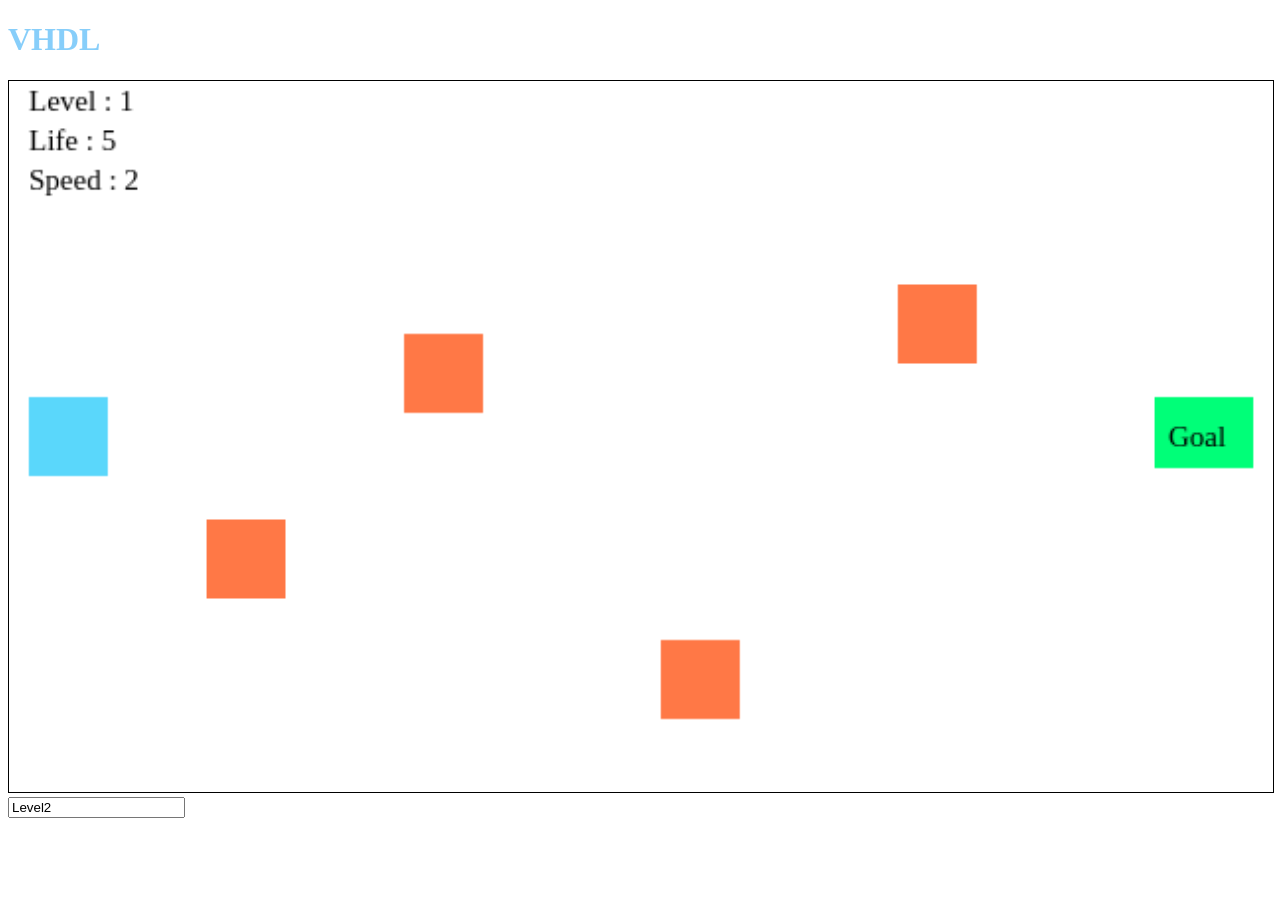
<file: tjanil.html>
<!DOCTYPE html>
<html>
<head>
    <meta name="viewport" content="width=device-width, user-scalable=no" />
    <style>
    canvas {
      border: 1px solid black;
      width: 100%;
    }

    * {
   -webkit-user-select: none; /*disable text selection */
    }
  </style>
    <script>alert("Welcome to Level 1.")</script>
    <script>
        window.addEventListener("load",function() {

      //constants
      var GAME_WIDTH = 640;
      var GAME_HEIGHT = 360;

      //keep the game going
      var gameLive = true;

      //current level
      var level = 1;
      var life = 5;
      //random color
      var color = "#"+((1<<24)*Math.random()|0).toString(16);


      //enemies
      var enemies = [
        {
          x: 100, //x coordinate
          y: 100, //y coordinate
          speedY: 2, //speed in Y
          w: 40, //width
          h: 40 //heght
        },
        {
          x: 200,
          y: 0,
          speedY: 2,
          w: 40,
          h: 40
        },
        {
          x: 330,
          y: 100,
          speedY: 3,
          w: 40,
          h: 40
        },
        {
          x: 450,
          y: 100,
          speedY: -3,
          w: 40,
          h: 40
        }
      ];

      //the player object
      var player = {
        x: 10,
        y: 160,
        speedX: 2,
        isMoving: false,  //keep track whether the player is moving or not
        w: 40,
        h: 40
      };

      //the goal object
      var goal = {
        x: 580,
        y: 160,
        w: 50,
        h: 36
      }

      var sprites = {};

      var movePlayer = function() {
        player.isMoving = true;
      }

      var stopPlayer = function() {
        player.isMoving = false;
      }

      //grab the canvas and context
      var canvas = document.getElementById("mycanvas");
      var ctx = canvas.getContext("2d");

      //event listeners to move player
      canvas.addEventListener('mousedown', movePlayer);
      canvas.addEventListener('mouseup', stopPlayer);
      canvas.addEventListener('touchstart', movePlayer);
      canvas.addEventListener('touchend', stopPlayer);

      //update the logic
      var update = function() {

        //check if you've won the game
        if(checkCollision(player, goal)) {

          alert('Win !');
          level = 1;
          life += 1;
          player.speedX += 1;
          player.x = 10;
          player.y = 160;
          player.isMoving = false;

          for(var ab = 0; ab < enemies.length; ab++){
              if(enemies[ab].speedY > 1){
                enemies[ab].speedY += 1 ;
              }
              else{
                  enemies[ab].speedY -= 1 ;
              }
          }
        }

        //update player
        if(player.isMoving) {
          player.x = player.x + player.speedX;
        }

        //update enemies
        var i = 0;
        var n = enemies.length;

        enemies.forEach(function(element, index){

          //check for collision with player
          if(checkCollision(player, element)) {
            //stop the game
            if(life === 0){

                alert('Game Over');

                for(var ab = 0; ab < enemies.length; ab++){

                    if(enemies[ab].speedY > 1){
                    enemies[ab].speedY -= (level - 1) ;
                    }

                    else{
                        enemies[ab].speedY += (level - 1) ;
                    }
                }
                level = 1;
                life = 6;
                player.speedX = 2;
                color ="#"+((1<<24)*Math.random()|0).toString(16);
            }

            if(life > 0){

                life -= 1 ;
                color ="#"+((1<<24)*Math.random()|0).toString(16);
            }

            player.x = 10;
            player.y = 160;
            player.isMoving = false;
          }

          //move enemy
          element.y += element.speedY;

          //check borders
          if(element.y <= 10) {
            element.y = 10;
            //element.speedY = element.speedY * -1;
            element.speedY *= -1;
          }
          else if(element.y >= GAME_HEIGHT - 50) {
            element.y = GAME_HEIGHT - 50;
            element.speedY *= -1;
          }
        });
      };

      //show the game on the screen
      var draw = function() {
        //clear the canvas
        ctx.clearRect(0,0,GAME_WIDTH,GAME_HEIGHT);

        //draw level
        ctx.font = "15px Verdana";
        ctx.fillStyle = "rgb(0,0,0)";
        ctx.fillText("Level : " + level , 10, 15);
        ctx.fillText("Life : " + life , 10, 35);
        ctx.fillText("Speed : " + player.speedX , 10, 55);


        //draw player with random color
        ctx.fillStyle = color;
        ctx.fillRect(player.x, player.y, player.w, player.h);

        //draw enemies
        ctx.fillStyle = "rgb(255,120,70)";
        enemies.forEach(function(element, index){
          ctx.fillRect(element.x, element.y, element.w, element.h);
        });

        //draw goal
        ctx.fillStyle = "rgb(0,255,120)";
        ctx.fillRect(goal.x, goal.y, goal.w, goal.h);
        ctx.fillStyle = "rgb(0,0,0)";
        ctx.fillText("Goal", goal.x + 7, goal.y + 25);
      };

      //gets executed multiple times per second
      var step = function() {

        update();
        draw();

        if(gameLive) {
          window.requestAnimationFrame(step);
        }
      };

      //check the collision between two rectangles
      var checkCollision = function(rect1, rect2) {

        var closeOnWidth = Math.abs(rect1.x - rect2.x) <= Math.max(rect1.w, rect2.w);
        var closeOnHeight = Math.abs(rect1.y - rect2.y) <= Math.max(rect1.h, rect2.h);
        return closeOnWidth && closeOnHeight;
      }

      //initial kick
      step();
    });
    </script>
</head>
<body>
<h1 style="color:#87CEFA" >VHDL</h1>
<canvas id="mycanvas" width="640" height="360" ></canvas>
<input type="level2" value="Level2">
</body>
</html>
</file>
